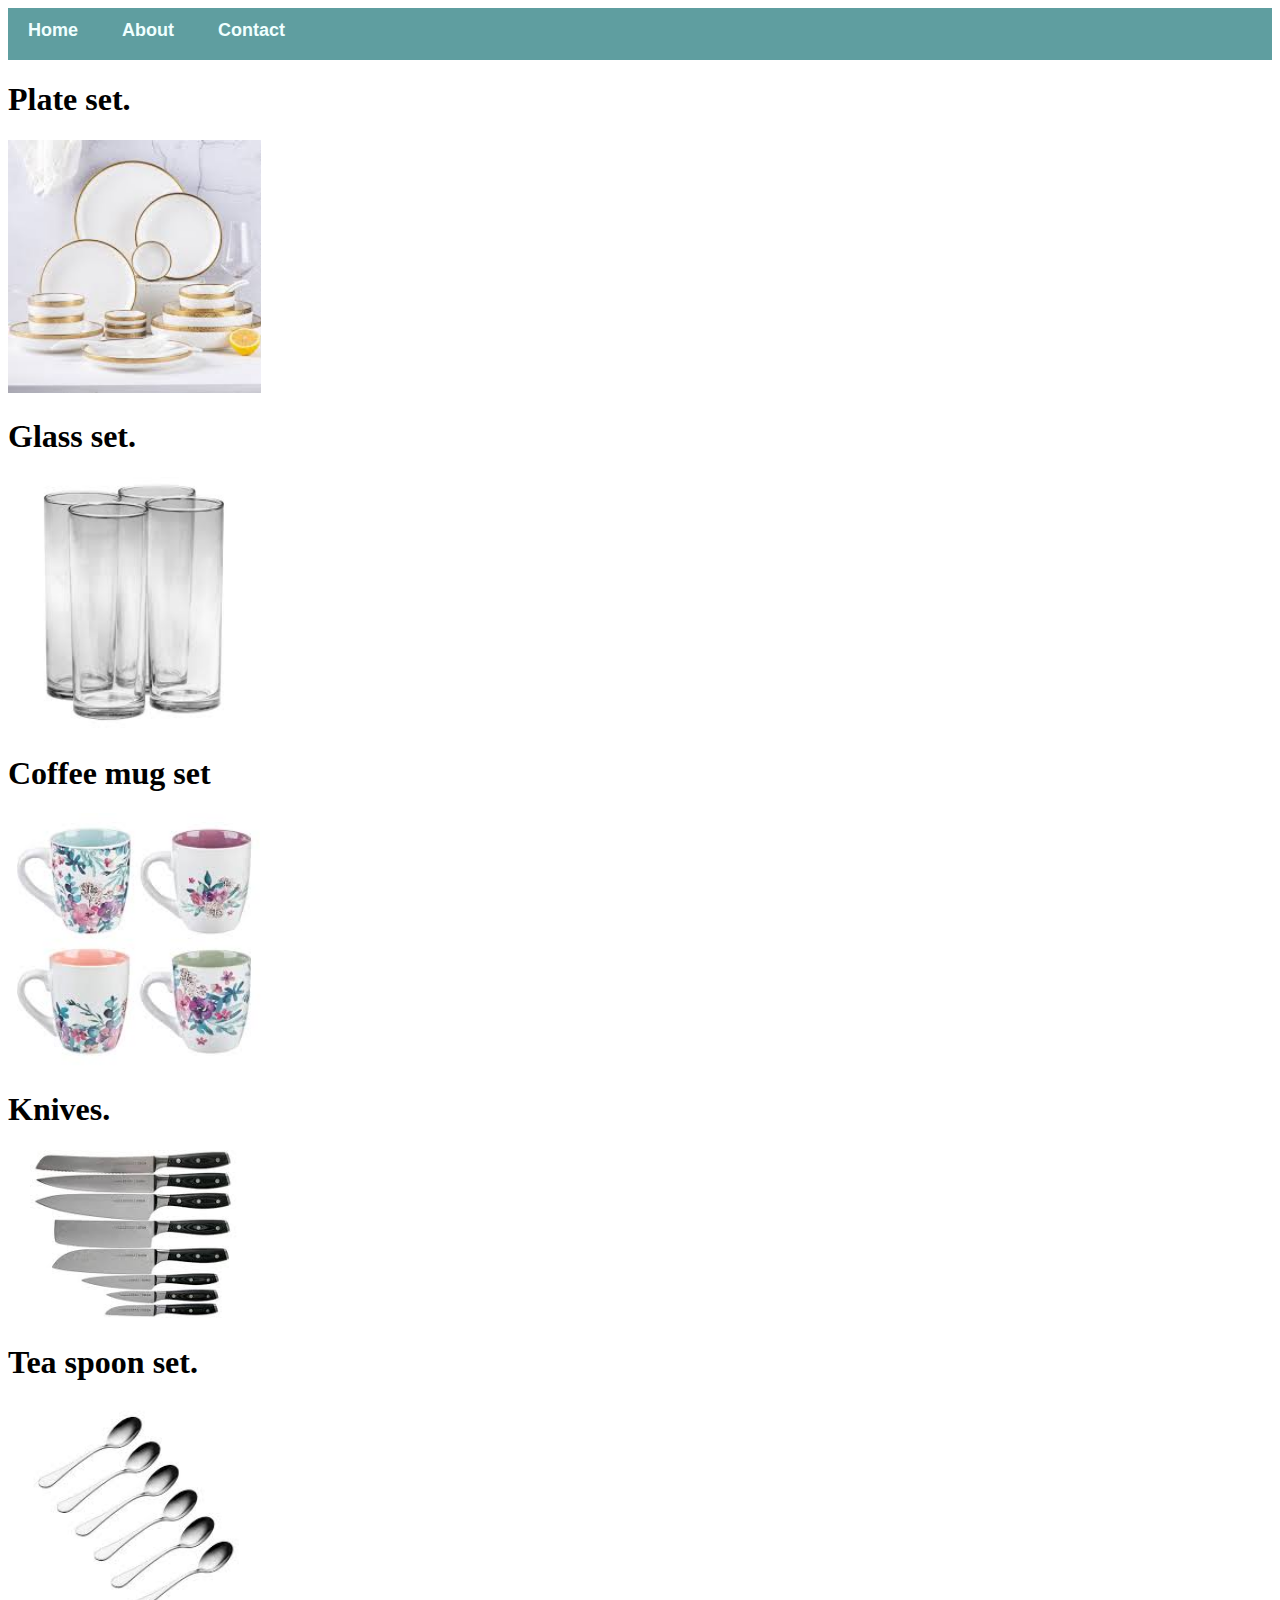
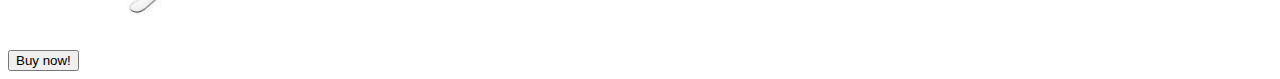
<file: index.html>
<!DOCTYPE html>
<html>
    <head>
        <link rel="stylesheet" href="style.css">
    </head>
    <body>
        <div id="menu">
            <a href="#">Home</a>
            <a href="about.html">About</a>
            <a href="contact.html">Contact</a>
        </div>
        <div class="gallery">
            <h1>Plate set.</h1>
            <a href="plate.html"><img src="images/plate%20set.jpg"/></a>
            <h1>Glass set.</h1>
            <a href="glass.html"><img src="images/coke%20glass.jpg"/></a>
            <h1>Coffee mug set</h1>
            <a href="mugs.html"><img src="images/colourful%20mugs.jpg"/></a>
            <h1>Knives.</h1>
            <a href="knife.html"><img src="images/black%20knife.jpg"/></a>
            <h1>Tea spoon set.</h1>
            <a href="spoon.html"><img src="images/spoon.jpg"/></a>
        </div>
        <br>
        <form>
            <input type="submit" value="Buy now!"/>
        </form>
    </body>
</html>
</file>
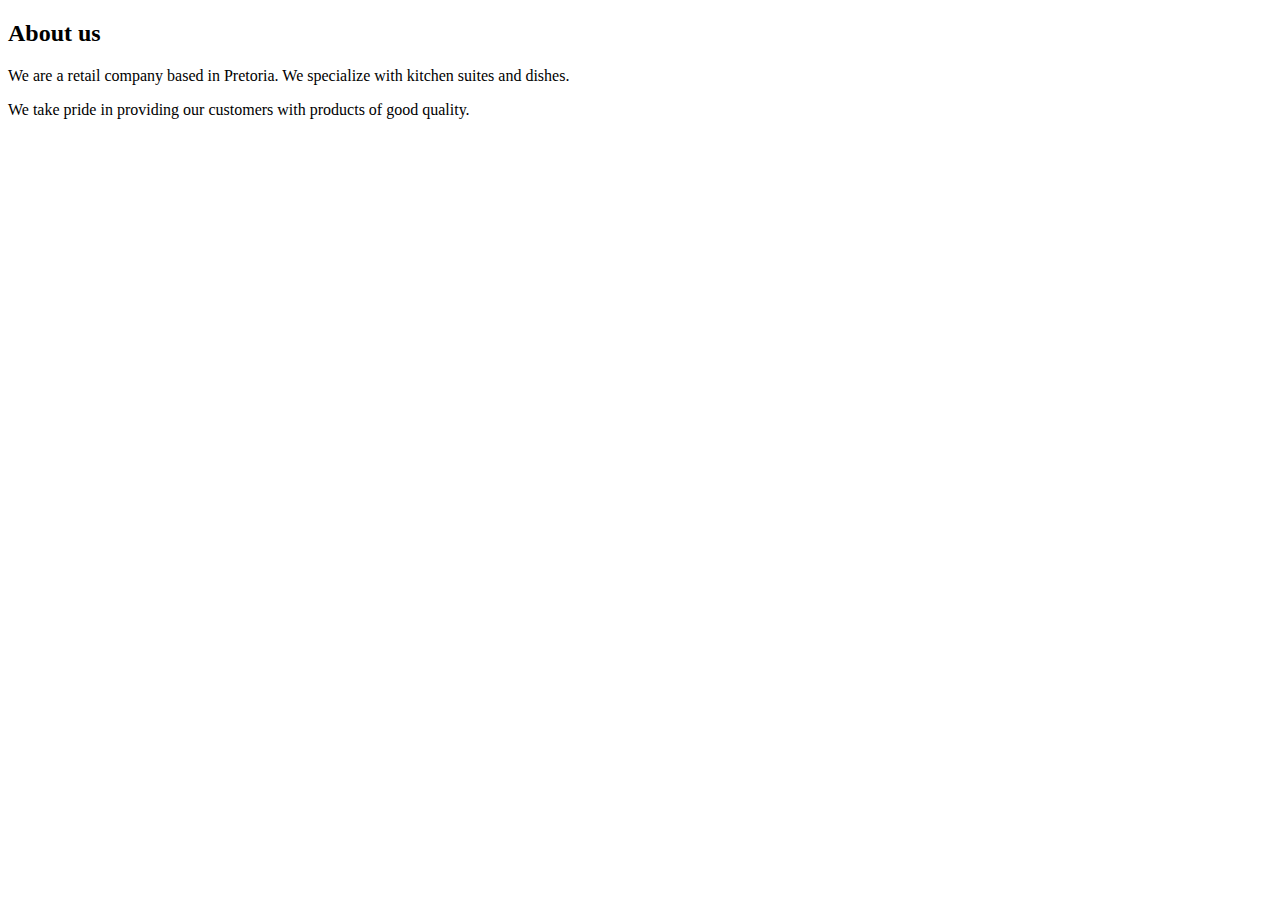
<file: about.html>
<!DOCTYPE html>
<html>
    <head>
        <link rel="gallery" href="style.css">
    </head>
    <body>
        <h2>About us</h2>
        <p>We are a retail company based in Pretoria. We specialize with kitchen suites and dishes.</p>
        <p>We take pride in providing our customers with products of good quality.</p>
    </body>
</html>
</file>
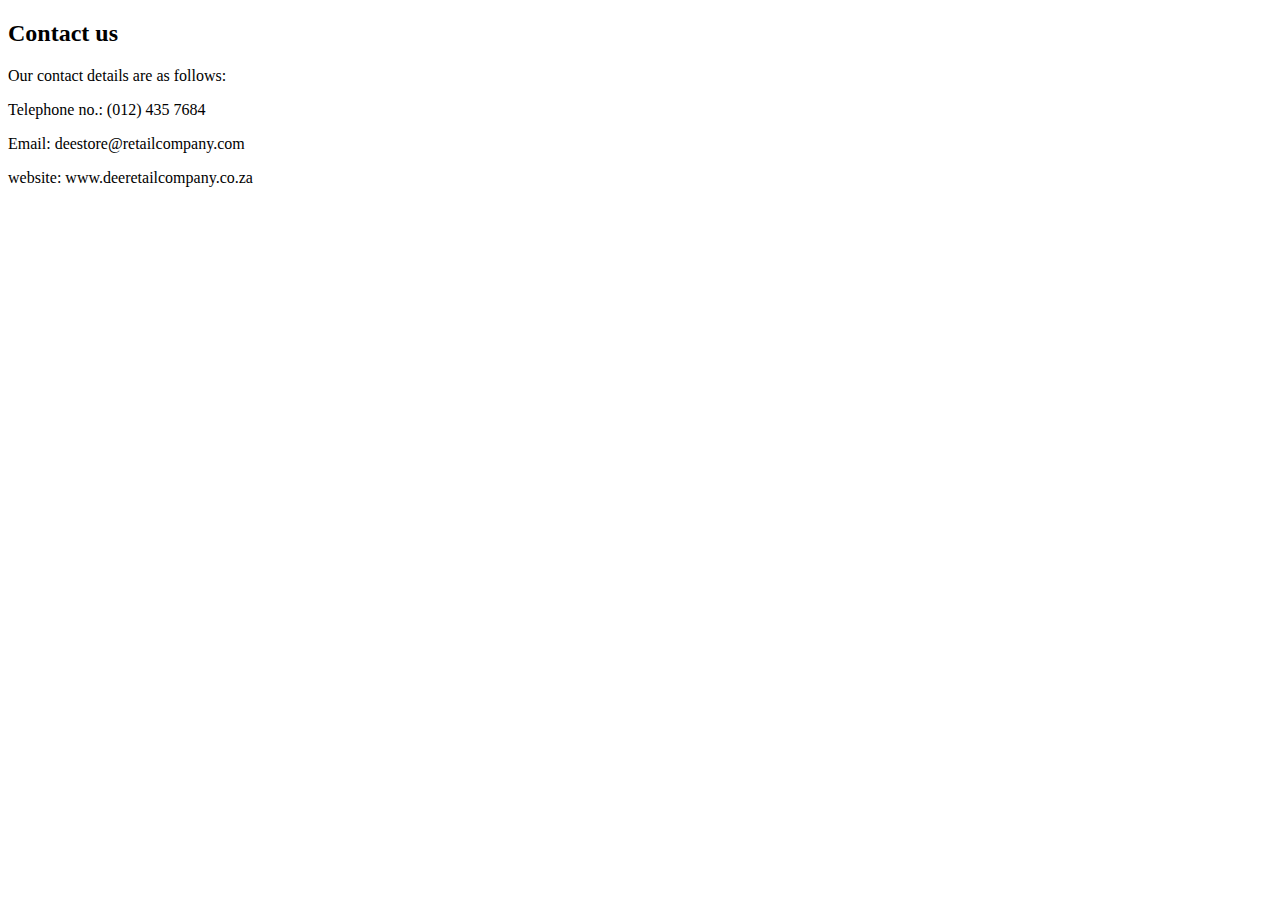
<file: contact.html>
<!DOCTYPE html>
<html>
    <head>
        <link rel="gallery" href="style.css">
    </head>
    <body>
        <h2>Contact us</h2>
        <p>Our contact details are as follows:</p>
        <p>Telephone no.: (012) 435 7684</p>
        <p>Email: deestore@retailcompany.com</p>
        <p>website: www.deeretailcompany.co.za</p>
    </body>
</html>
</file>
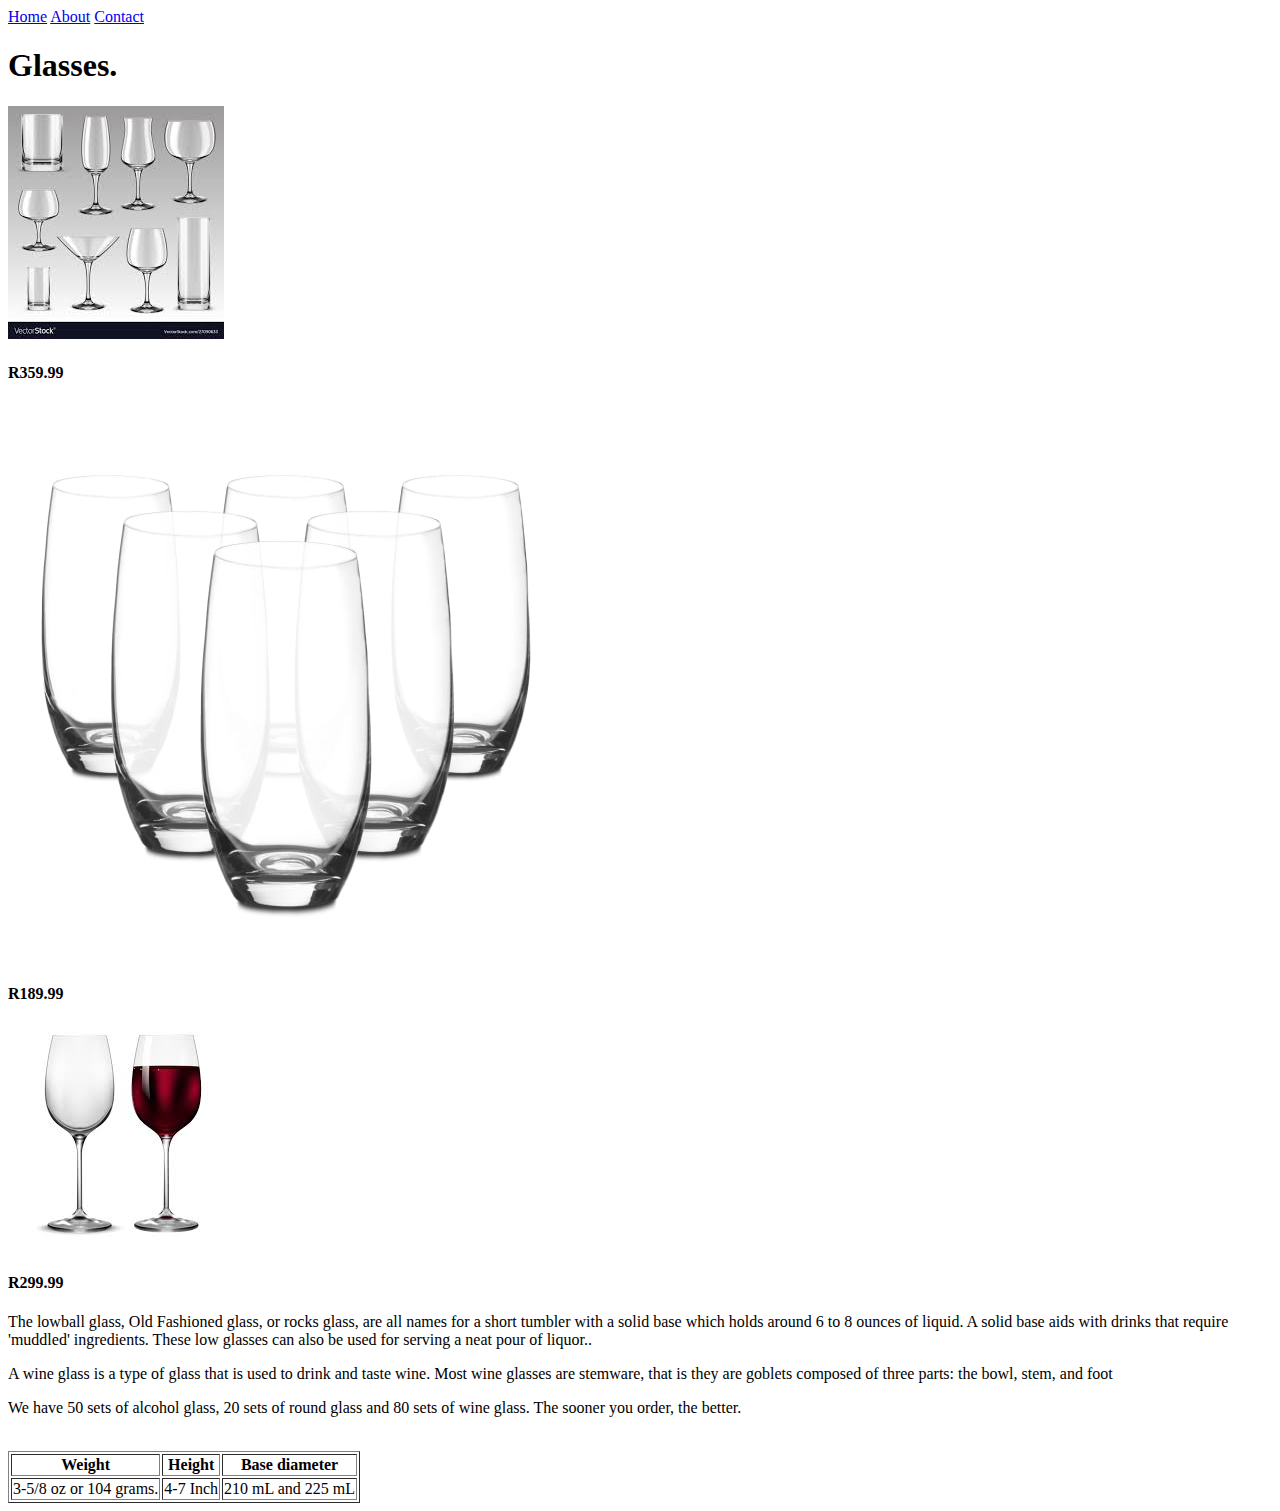
<file: glass.html>
<!DOCTYPE html>
<html>
    <head>
        <link rel="gallery" href="style.css">
    </head>
    <body>
        <div id="menu">
            <a href="index.html">Home</a>
            <a href="about.html">About</a>
            <a href="contact.html">Contact</a>
        </div>
        <h1>Glasses.</h1>
        <img src="images/alcohol%20glass.jpg"/>
        <h4>R359.99</h4>
        <img src="images/roundglass.jpg"/>
        <h4>R189.99</h4>
        <img src="images/wine%20glass.jpg"/>
        <h4>R299.99</h4>
        <p>The lowball glass, Old Fashioned glass, or rocks glass, are all names for a short tumbler with a solid base which holds around 6 to 8 ounces of liquid. A solid base aids with drinks that require 'muddled' ingredients. These low glasses can also be used for serving a neat pour of liquor..</p>
        <p>A wine glass is a type of glass that is used to drink and taste wine. Most wine glasses are stemware, that is they are goblets composed of three parts: the bowl, stem, and foot</p>
        <p>We have 50 sets of alcohol glass, 20 sets of round glass and 80 sets of wine glass. The sooner you order, the better.</p>
        <br>
        <table border="1">
            <tr>
                <th>Weight</th>
                <th>Height</th>
                <th>Base diameter</th>
            </tr>
            <tr>
                <td>3-5/8 oz or 104 grams.</td>
                <td>4-7 Inch</td>
                <td>210 mL and 225 mL</td>
            </tr>
        </table>
        
    </body>
</html>
</file>
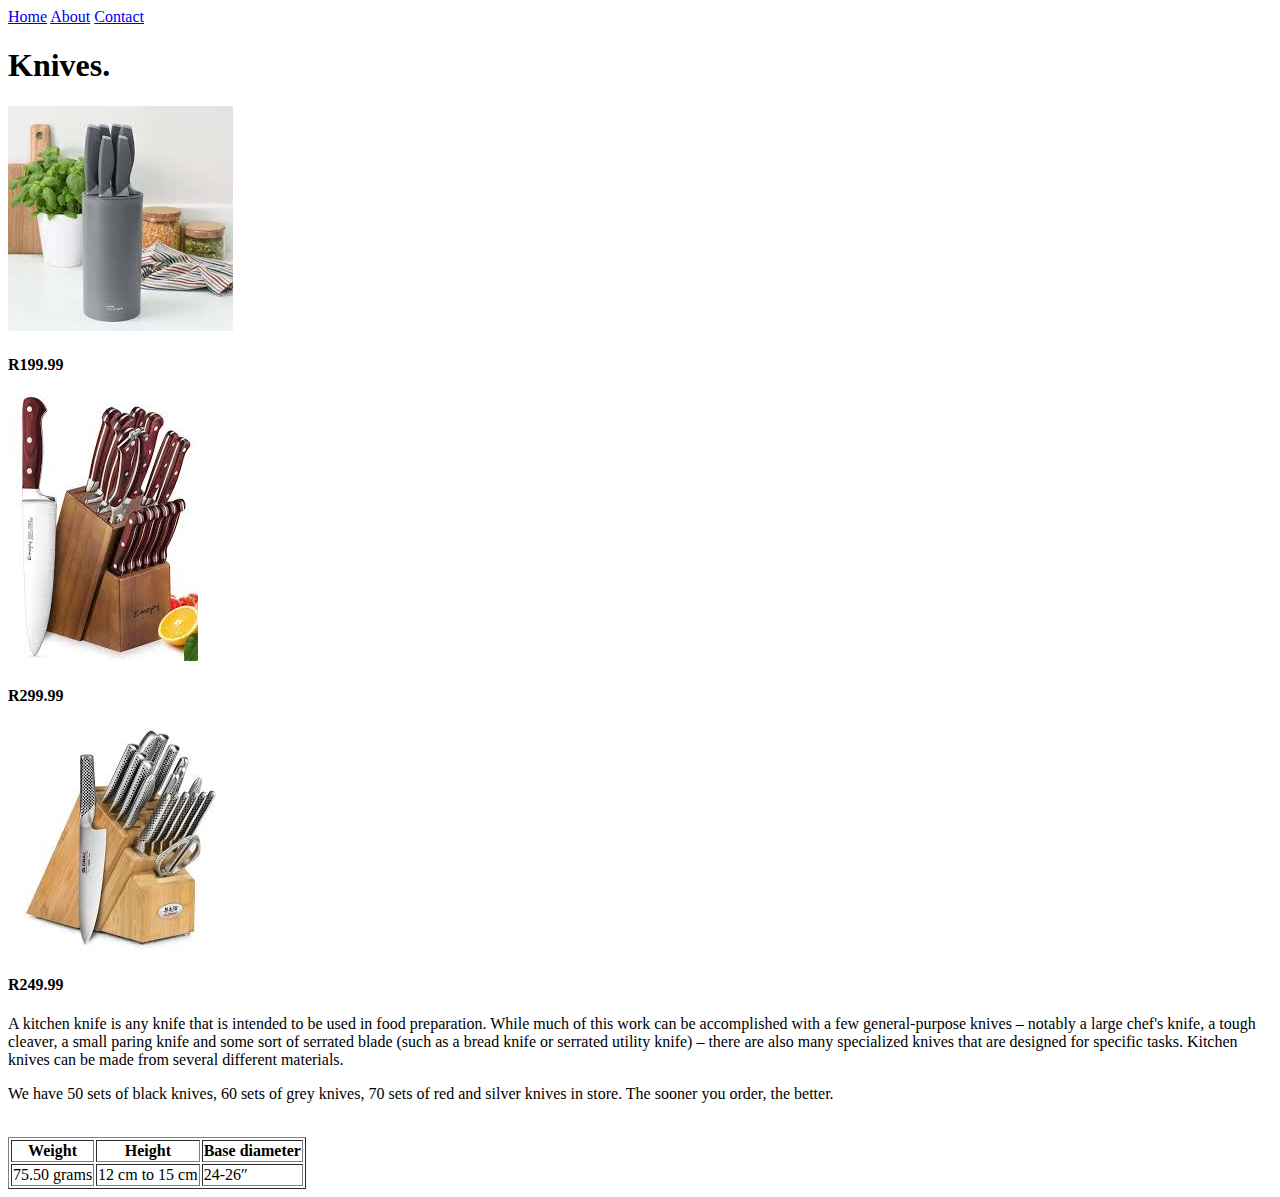
<file: knife.html>
<!DOCTYPE html>
<html>
    <head>
        <link rel="gallery" href="style.css">
    </head>
    <body>
        <div id="menu">
            <a href="index.html">Home</a>
            <a href="about.html">About</a>
            <a href="contact.html">Contact</a>
        </div>
        <h1>Knives.</h1>
        <img src="images/grey%20knifes.jpg"/>
        <h4>R199.99</h4>
        <img src="images/red%20knife.jpg"/>
        <h4>R299.99</h4>
        <img src="images/silver%20knife.jpg"/>
        <h4>R249.99</h4>
        <p>A kitchen knife is any knife that is intended to be used in food preparation. While much of this work can be accomplished with a few general-purpose knives – notably a large chef's knife, a tough cleaver, a small paring knife and some sort of serrated blade (such as a bread knife or serrated utility knife) – there are also many specialized knives that are designed for specific tasks. Kitchen knives can be made from several different materials.</p>
        <p></p>
        <p>We have 50 sets of black knives, 60 sets of grey knives, 70 sets of red and silver knives in store. The sooner you order, the better.</p>
        <br>
        <table border="1">
            <tr>
                <th>Weight</th>
                <th>Height</th>
                <th>Base diameter</th>
            </tr>
            <tr>
                <td>75.50 grams</td>
                <td>12 cm to 15 cm</td>
                <td>24-26″</td>
            </tr>
        </table>
        
    </body>
</html>
</file>
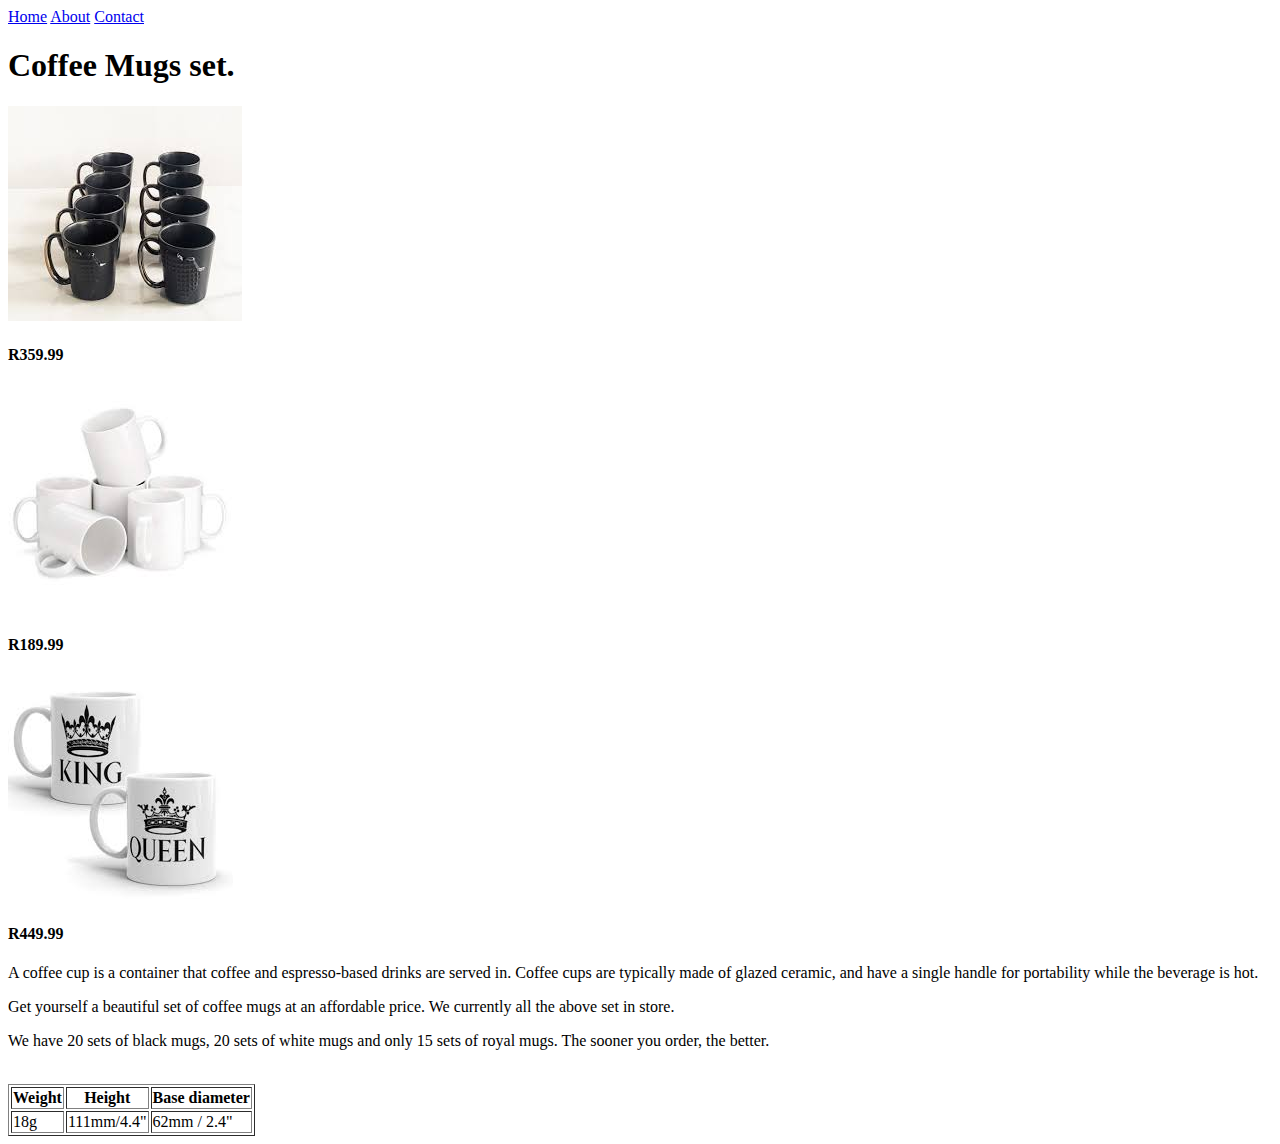
<file: mugs.html>
<!DOCTYPE html>
<html>
    <head>
        <link rel="gallery" href="style.css">
    </head>
    <body>
        <div id="menu">
            <a href="index.html">Home</a>
            <a href="about.html">About</a>
            <a href="contact.html">Contact</a>
        </div>
        <h1>Coffee Mugs set.</h1>
        <img src="images/black%20mugs.jpg"/>
        <h4>R359.99</h4>
        <img src="images/white%20mugs.jpg"/>
        <h4>R189.99</h4>
        <img src="images/king%20and%20queen%20mugs.jpg"/>
        <h4>R449.99</h4>
        <p>A coffee cup is a container that coffee and espresso-based drinks are served in. Coffee cups are typically made of glazed ceramic, and have a single handle for portability while the beverage is hot.</p>
        <p>Get yourself a beautiful set of coffee mugs at an affordable price. We currently all the above set in store. </p>
        <p>We have 20 sets of black mugs, 20 sets of white mugs and only 15 sets of royal mugs. The sooner you order, the better.</p>
        <br>
        <table border="1">
            <tr>
                <th>Weight</th>
                <th>Height</th>
                <th>Base diameter</th>
            </tr>
            <tr>
                <td>18g</td>
                <td>111mm/4.4"</td>
                <td>62mm / 2.4"</td>
            </tr>
        </table>
        
    </body>
</html>
</file>
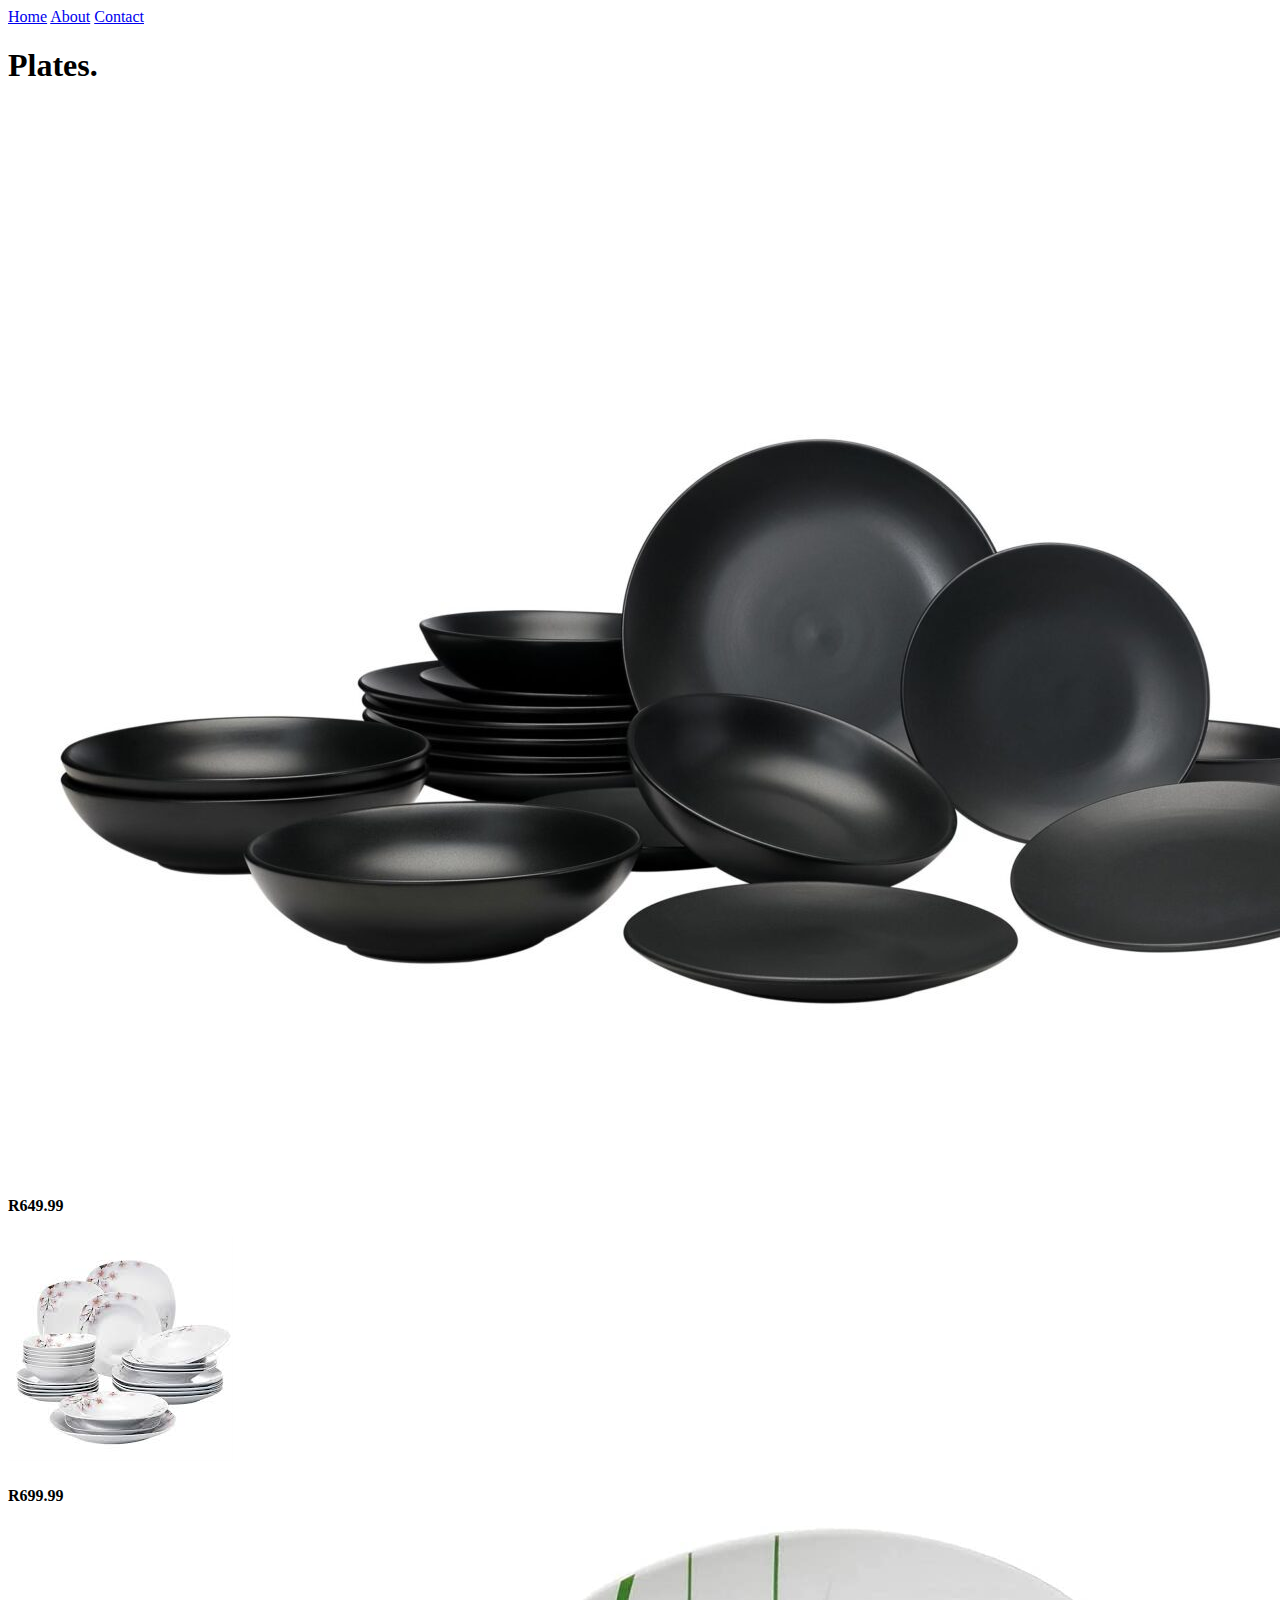
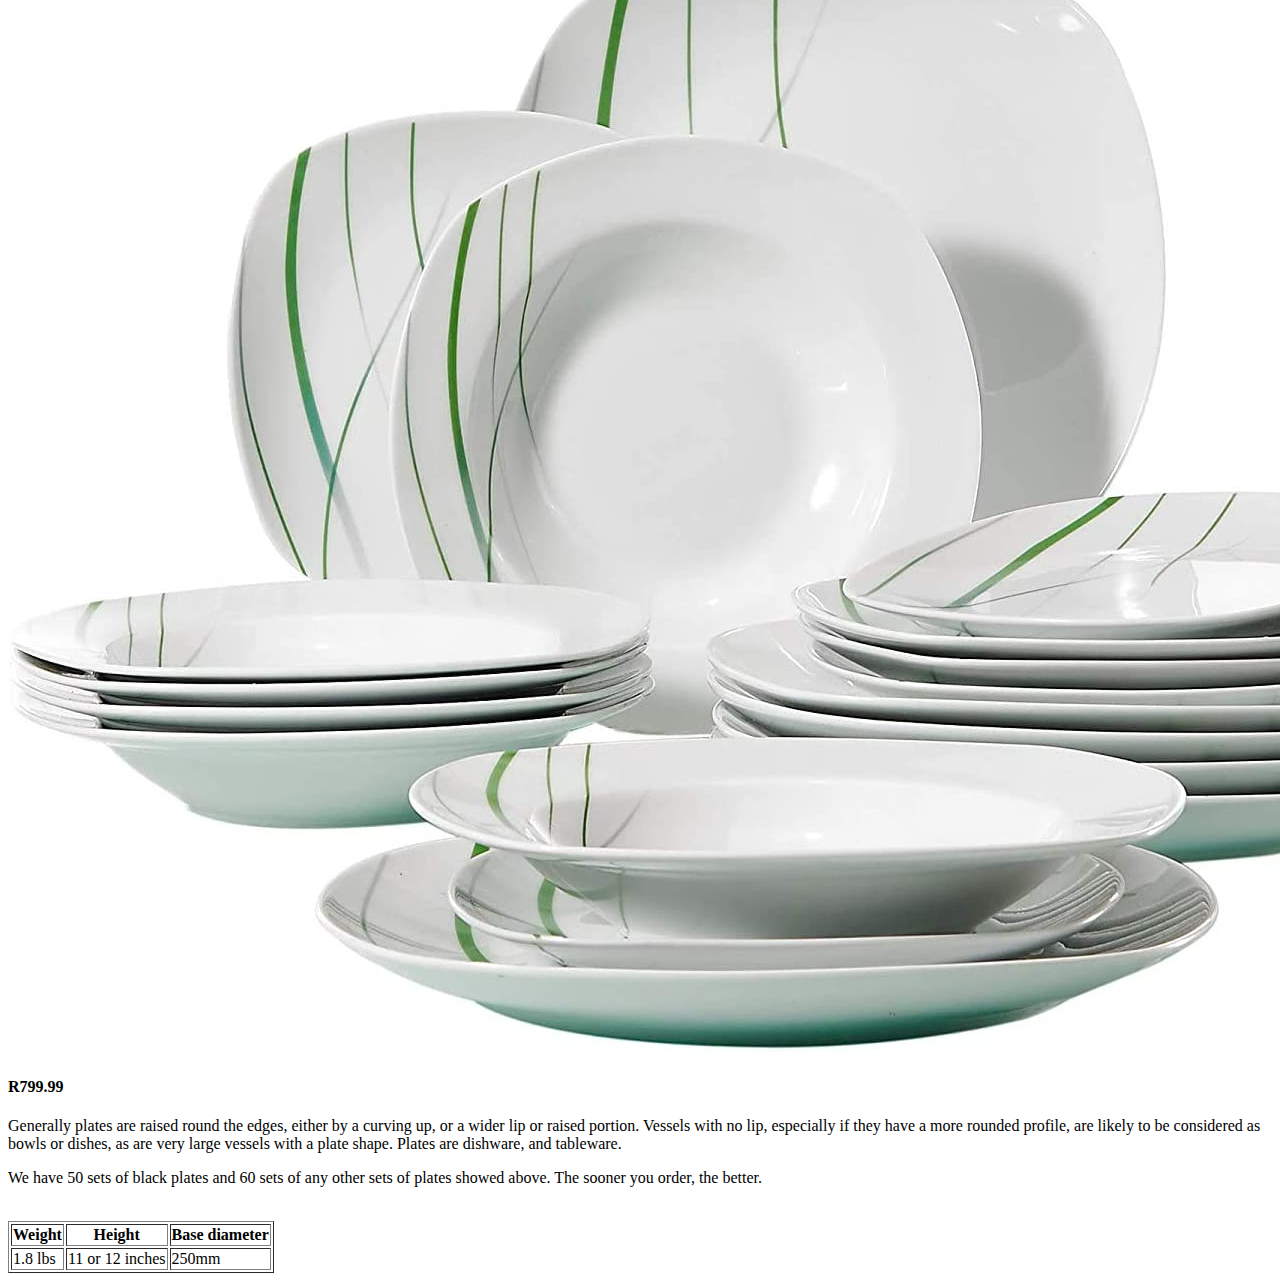
<file: plate.html>
<!DOCTYPE html>
<html>
    <head>
        <link rel="gallery" href="style.css">
    </head>
    <body>
        <div id="menu">
            <a href="index.html">Home</a>
            <a href="about.html">About</a>
            <a href="contact.html">Contact</a>
        </div>
        <h1>Plates.</h1>
        <img src="images/blackplates.jpg"/>
        <h4>R649.99</h4>
        <img src="images/plates.jpg"/>
        <h4>R699.99</h4>
        <img src="images/plates%20set.jpg"/>
        <h4>R799.99</h4>
        <p>Generally plates are raised round the edges, either by a curving up, or a wider lip or raised portion. Vessels with no lip, especially if they have a more rounded profile, are likely to be considered as bowls or dishes, as are very large vessels with a plate shape. Plates are dishware, and tableware.</p>
        <p></p>
        <p>We have 50 sets of black plates and 60 sets of any other sets of plates showed above. The sooner you order, the better.</p>
        <br>
        <table border="1">
            <tr>
                <th>Weight</th>
                <th>Height</th>
                <th>Base diameter</th>
            </tr>
            <tr>
                <td>1.8 lbs</td>
                <td>11 or 12 inches</td>
                <td>250mm</td>
            </tr>
        </table>
        
    </body>
</html>
</file>
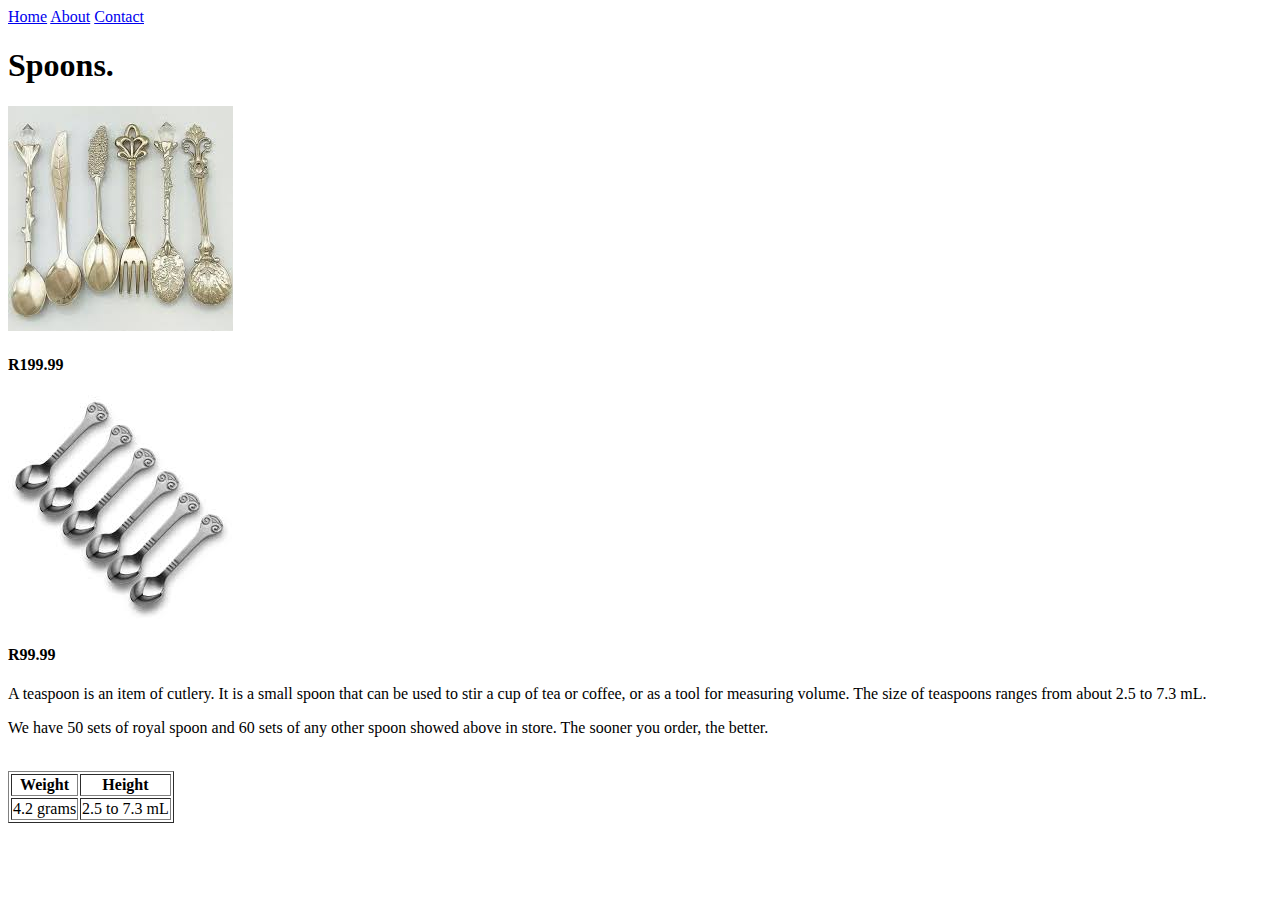
<file: spoon.html>
<!DOCTYPE html>
<html>
    <head>
        <link rel="gallery" href="style.css">
    </head>
    <body>
        <div id="menu">
            <a href="index.html">Home</a>
            <a href="about.html">About</a>
            <a href="contact.html">Contact</a>
        </div>
        <h1>Spoons.</h1>
        <img src="images/royal%20spoon.jpg"/>
        <h4>R199.99</h4>
        <img src="images/flower%20spoon.jpg"/>
        <h4>R99.99</h4>
        <p>A teaspoon is an item of cutlery. It is a small spoon that can be used to stir a cup of tea or coffee, or as a tool for measuring volume. The size of teaspoons ranges from about 2.5 to 7.3 mL.</p>
        <p>We have 50 sets of royal spoon and 60 sets of any other spoon showed above in store. The sooner you order, the better.</p>
        <br>
        <table border="1">
            <tr>
                <th>Weight</th>
                <th>Height</th>
            <tr>
                <td>4.2 grams</td>
                <td>2.5 to 7.3 mL</td>
            </tr>
        </table>
        
    </body>
</html>
</file>
<file: style.css>
.gallery img{
    width: 20%;
}
.h1 {
    font-family: sans-serif;
}

#menu {
    width: 100%;
    height: 40px;
    background-color: cadetblue;
    padding-top: 12px;
}

#menu a{
    color:azure;
    font-family: sans-serif;
    font-size: 18px;
    text-decoration: none;
    font-weight: 800;
    
    padding-left: 20px;
    padding-right: 20px;
}

#menu a:hover{
    color:aquamarine;
}
</file>
